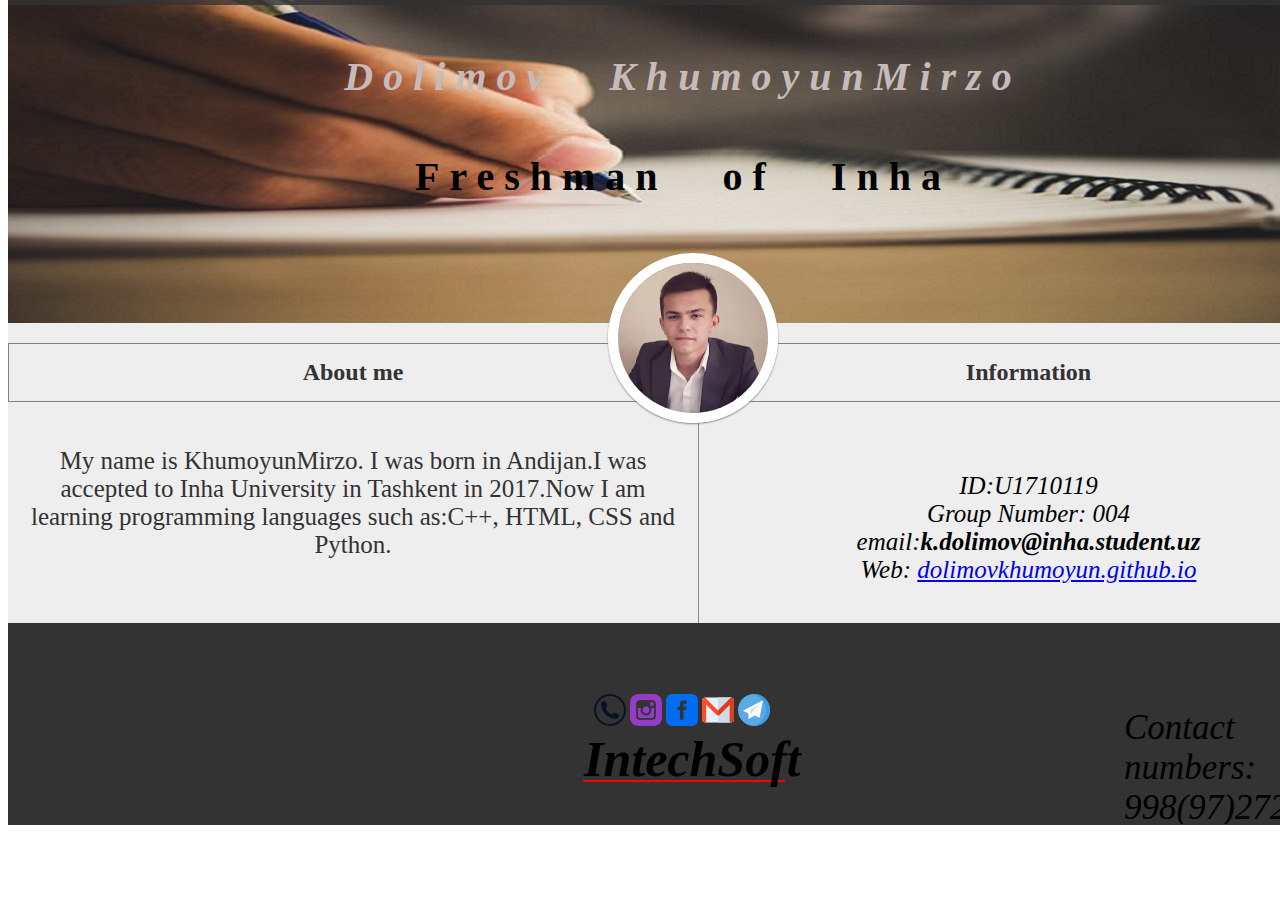
<file: index.html>
<!DOCTYPE/>
<!DOCTYPE html>
<html>
<head>
	<title>Web_Page</title>
<link href="Files/style.css" rel="stylesheet" type="text/css">

</head>

<body >

<div class="total">
<div class="link">
	
<a href="index.html" style="padding-top:10px " ><img src="Files/icons/home-icon.png" alt="Homepage" width="20" height="20"  > Home</a>
<a href="videos.html">	<img src="Files/icons/youtube.png" alt="Movies" width="20" height="20" > Movies</a>
	
</div>


<div class="header">

		<h2><em><strong>Dolimov KhumoyunMirzo</strong></em></h2>
    <h4>Freshman of Inha </h4>

<div class="center_photo">
		<img src="Files/02.jpg" width="150" height="150" style="border: 10px solid white; 
box-shadow: gray 0px 1px 2px; border-radius: 50%;" >
	</div>

	</div>
	

<div class="content">
	<div class="left"> <h2>About me</h2>
<p>My name is KhumoyunMirzo. I was born in Andijan.I was accepted to Inha University in Tashkent in 2017.Now I am learning programming languages such as:C++, HTML, CSS and Python.  </p>


	</div>
<div class="right"><h2>Information</h2>
<p><em>ID:U1710119<br>
	Group Number: 004<br>
	email:<strong>k.dolimov@inha.student.uz</strong>
	<br/>
	Web: <a href="https://dolimovkhumoyun.github.io/"> dolimovkhumoyun.github.io </a>
	</p>
</div>
</div>
<div class="footer">
	<div class="icon">
	<img src="Files/icons/telephone.png">	
	<img src="Files/icons/instagram.png">
	<img src="Files/icons/facebook.png">
	<img src="Files/icons/gmail.png">
	<img src="Files/icons/telegram.png">
</div>
<div class="company" >
<h2>IntechSoft</h2>
<p>Contact numbers: 998(97)2728770</p>
</div>
<div class="number">
	
</div>

</div>

</div>


</body>
</html>
</file>
<file: Files/style.css>
.link{
width: 1350px;
height: 32px;
border:0px solid red;
background-color: #333;
position: fixed;
opacity: 0.8
}

.header{
width:1350 ;
height: 350px;
border: 0px solid blue;
margin: ;
background-image: url(../Files/Header.jpg);
margin-top: -35px;
}

.home_icon {

width: 64px;
height:  64px;
background-image: url(../Files/home-icon.png);
margin: 10px;

}


.header h2{

color: #c6baba;
font-family:strong;
text-align: center;
padding-top: 80px;
font-size: 40px;
letter-spacing: 10px;
word-spacing: 35px;
}


.header h4{
color: black;
font-family:Nyala;
text-align: center;
font-size: 40px;
letter-spacing: 10px;
word-spacing: 35px;

}

.center_photo{
width: 150px;
height: 150px;
margin:auto ;
margin-top: : -35px;
z-index: 100
}
.content{

width:1350px;
height: 150px;
border: 0px solid #ff0000;
}
.left{

width: 690px;
height:300px;
border: 0px solid #333; 
float: left;
background-color: #eee;
}
.right{
width: 659px;
height: 300px;
float:right;
background-color:#eee; 
border: 0px solid red;
border-left: 1px solid #888;
}
.left h2{
text-align: center;
padding: 15px;
font-family: Nyala;
color: #333;
font-size: 50px
margin-top:50px;
border: 1px solid gray;

}

.left p{

text-align: center;
padding: 20px;
font-family: Nyala;
color: #333;
font-size: 25px;

}
.right h2{

text-align: center;
padding: 15px;
font-family: Nyala;
color: #333;
font-size: 50px
margin-top:50px;
border: 1px solid gray;
}
.right p{

text-align: center;
padding: 20px;
font-family: Nyala;
color: black;
font-size: 25px;
margin-top:50px;
}
.footer{

width: 1350px;
height: 200px;
border: 1px solid #333;
background-color:#333;
margin: auto;
overflow: hidden;
}

.footer_home{

width: 1350px;
height: 300px;
border: 1px solid #333;
background-color:#333;
margin-top: 0px;
margin: auto;
}

.icon{
	width: 180px;
	border: 0px solid red;
	margin: auto;
	margin-top: 70px;
}

.company{
	width: 200px;
	height:50px;
	border: 0px solid red;
	margin: auto;

}
.company h2{
	margin: auto;
 	margin-top: 0px;
 text-align: center;
 font-family: Nyala;
 font-size: 50px


}
.number{
width: 200px;
height: auto;
border:1px solid red;
margin:auto;
}
.company p{

margin-top: -80px;
margin-left:   540px;
font-size: 35px;
font-family: Nyala;
}

.link a{
	opacity: 0.5;
color: white;
padding-left: 25px;
}

.link a:hover{
	opacity: 1;
}
.contentmovies{

width: 1350px;
height: auto;
border:0px solid red;
overflow: hidden

}

.total{
	width: 1350px;
	height: auto;
	margin:auto;
}
.film{
	width: 100%;
	height: auto;
	margin:auto;
	border: 0px dashed blue;
	overflow: hidden;
	margin-top: 40px;
}

.left1{
width: 180px;
height:280px;
border: 0px solid green;
float: left;
margin: 15px;
}
.right1{

width: 1050px;
height: 256px;
border: 0px solid red;
float: right;
margin-top: 32px;
margin-right: 45px
}
.right1 h2{

font-size: 35px;
font-family:Monotype Corsiva;

}
.right1 p{
font-size: 20px;
font-family:Nyala;




}
</file>
